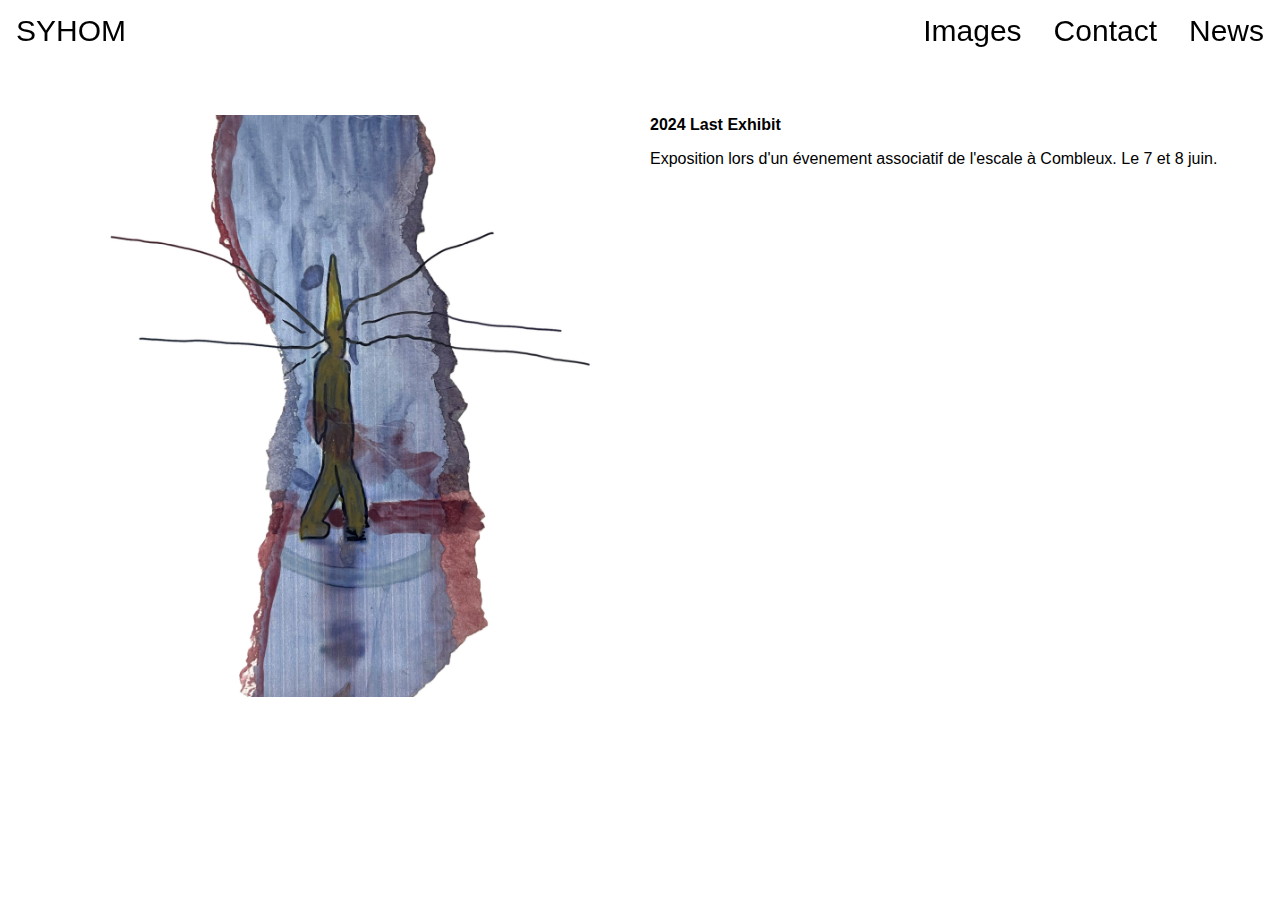
<file: index.html>
<!DOCTYPE html>
<html>
<head>

  <!-- Google tag (gtag.js) -->
<script async src="https://www.googletagmanager.com/gtag/js?id=G-K1CPJ996LD"></script>
<script>
  window.dataLayer = window.dataLayer || [];
  function gtag(){dataLayer.push(arguments);}
  gtag('js', new Date());

  gtag('config', 'G-K1CPJ996LD');
</script>
  
  <meta name="viewport" content="width=device-width, initial-scale=1">
  
  <link rel="stylesheet" href="style.css">
  <meta charset="UTF-8">
  <link rel="stylesheet" href="https://cdnjs.cloudflare.com/ajax/libs/font-awesome/4.7.0/css/font-awesome.min.css">
  <style>
    body {
      margin: 0;
      font-family: Helvetica,sans-serif;


      .topnav {
        overflow: hidden;
        backdrop-filter: blur(10px);
        background-color: rgba(255, 255, 255, 0.4);
        position: fixed; /* Ajout de cette ligne */
        width: 100%; /* Ajout de cette ligne */
        top: 0; /* Ajout de cette ligne */
        z-index: 10;

      }

      .topnav a {
        float: right;
        display: block;
        text-align: center;
        padding: 14px 16px;
        text-decoration: none;
        font-size: 30px;
        color: black;
      }


      .topnav a span:hover {
        color: fuchsia;
      }

      .topnav a.active {
        background-color: #04AA6D;
        color: white;
      }

      .topnav .icon {
        display: none;
      }

      @media screen and (max-width: 600px) {
        .topnav a:not(:first-child) {display: none;}
        .topnav a.icon {
          float: right;
          display: block;
        }
      }

      @media screen and (max-width: 600px) {
        .topnav.responsive {
          position: fixed;
          backdrop-filter: blur(10px);
          background-color: rgba(255, 255, 255, 0.8);
        }
        .topnav.responsive .icon {
          position: fixed;
          right: 0;
          top: 0;
        }
        .topnav.responsive a {
          float: none;
          display: block;
          text-align: left;
        }
      }

      .syhom-title {
        float: left;
        display: block;
        color: black;
        text-align: center;
        padding: 14px 16px;
        text-decoration: none;
        font-size: 30px;
        z-index: 999;
        position: fixed;
        top:0;

      }

      @media screen and (max-width: 600px) {
        .syhom-title.responsive{
          display: none;
        }

      }


    }
  </style>
</head>
<body>




<div class="syhom-title" id="syhom-title-id">SYHOM</div>

<div class="topnav" id="myTopnav">
  <a href="javascript:void(0);" class="icon" onclick="myFunction()">
    <i class="fa fa-bars"></i>
  </a>
  <a href="index.html"><span>News</span></a>
  <a href="contact.html"><span>Contact</span></a>
  <a href="test.html"><span>Images</span></a>
</div>
<div class="news-container">
  <div class="news-image-container">
    <img class="" src="./img/news.png" alt="">
  </div>
  <div class="news-info-container">
    <p class="news-info-title">2024 Last Exhibit</p>
    <p class="news-info-description">Exposition lors d'un évenement associatif de l'escale à Combleux. Le 7 et 8 juin.</p>
  </div>
</div>
<script>
  function myFunction() {
    var x = document.getElementById("myTopnav");
    var y = document.getElementById("syhom-title-id");
    if (x.className === "topnav") {
      x.className += " responsive";
    } else {
      x.className = "topnav";
    }
    if (y.className === "syhom-title") {
      y.className += " responsive";
    } else {
      y.className = "syhom-title";
    }

  }
</script>
</body>
</html>
</file>
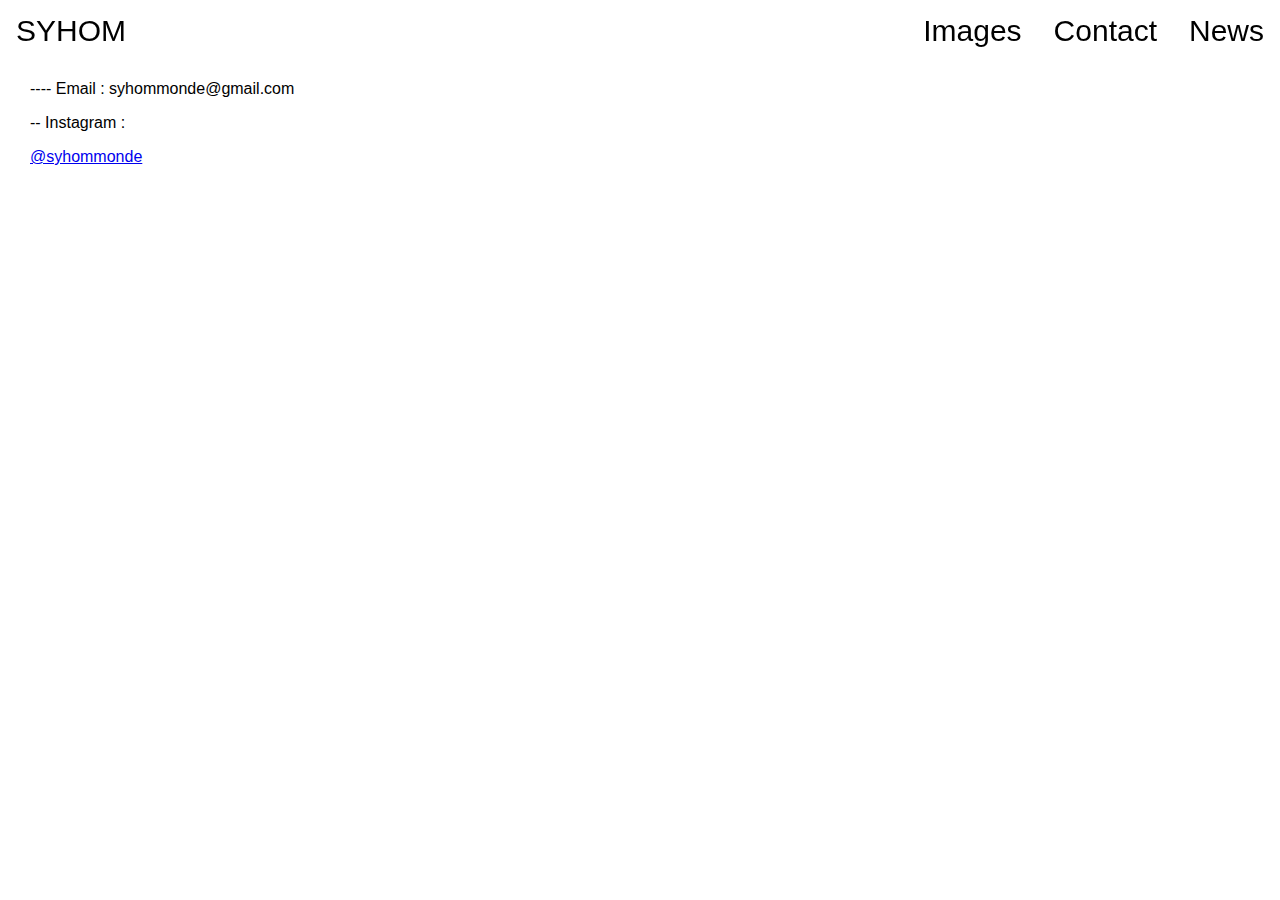
<file: contact.html>
<!DOCTYPE html>
<html>
<head>

  <!-- Google tag (gtag.js) -->
<script async src="https://www.googletagmanager.com/gtag/js?id=G-K1CPJ996LD"></script>
<script>
  window.dataLayer = window.dataLayer || [];
  function gtag(){dataLayer.push(arguments);}
  gtag('js', new Date());

  gtag('config', 'G-K1CPJ996LD');
</script>
  
  <meta name="viewport" content="width=device-width, initial-scale=1">
  <link rel="stylesheet" href="style.css">
  <link rel="stylesheet" href="https://cdnjs.cloudflare.com/ajax/libs/font-awesome/4.7.0/css/font-awesome.min.css">
  <style>
    body {
      margin: 0;
      font-family: Helvetica,sans-serif;

      .topnav {
        overflow: hidden;
        backdrop-filter: blur(10px);
        background-color: rgba(255, 255, 255, 0.4);
        position: fixed; /* Ajout de cette ligne */
        width: 100%; /* Ajout de cette ligne */
        top: 0; /* Ajout de cette ligne */
        z-index: 10;

      }

      .topnav a {
        float: right;
        display: block;
        text-align: center;
        padding: 14px 16px;
        text-decoration: none;
        font-size: 30px;
        color: black;
      }


      .topnav a span:hover {
        color: fuchsia;
      }

      .topnav a.active {
        background-color: #04AA6D;
        color: white;
      }

      .topnav .icon {
        display: none;
      }

      @media screen and (max-width: 600px) {
        .topnav a:not(:first-child) {display: none;}
        .topnav a.icon {
          float: right;
          display: block;
        }
      }

      @media screen and (max-width: 600px) {
        .topnav.responsive {
          position: fixed;
          backdrop-filter: blur(10px);
          background-color: rgba(255, 255, 255, 0.8);
        }
        .topnav.responsive .icon {
          position: fixed;
          right: 0;
          top: 0;
        }
        .topnav.responsive a {
          float: none;
          display: block;
          text-align: left;
        }
      }

      .syhom-title {
        float: left;
        display: block;
        color: black;
        text-align: center;
        padding: 14px 16px;
        text-decoration: none;
        font-size: 30px;
        z-index: 999;
        position: fixed;
        top:0;

      }

      @media screen and (max-width: 600px) {
        .syhom-title.responsive{
          display: none;
        }

      }


    }
  </style>
</head>
<body>




<div class="syhom-title" id="syhom-title-id">SYHOM</div>

<div class="topnav" id="myTopnav">
  <a href="javascript:void(0);" class="icon" onclick="myFunction()">
    <i class="fa fa-bars"></i>
  </a>
  <a href="./index.html"><span>News</span></a>
  <a href="./contact.html"><span>Contact</span></a>
  <a href="./test.html"><span>Images</span></a>
</div>



<div class="contact-info-container">

  <div class="contact-info-email">
    <p>---- Email : syhommonde@gmail.com</p>
  </div>

  <div class="contact-info-instagram">
    <p>-- Instagram :</p>
    <a id="contact-info-instagram-link" href="https://www.instagram.com/syhommonde/">@syhommonde</a>
  </div>

</div>




<script>
  function myFunction() {
    var x = document.getElementById("myTopnav");
    var y = document.getElementById("syhom-title-id");
    if (x.className === "topnav") {
      x.className += " responsive";
    } else {
      x.className = "topnav";
    }
    if (y.className === "syhom-title") {
      y.className += " responsive";
    } else {
      y.className = "syhom-title";
    }

  }
</script>

</body>
</html>
</file>
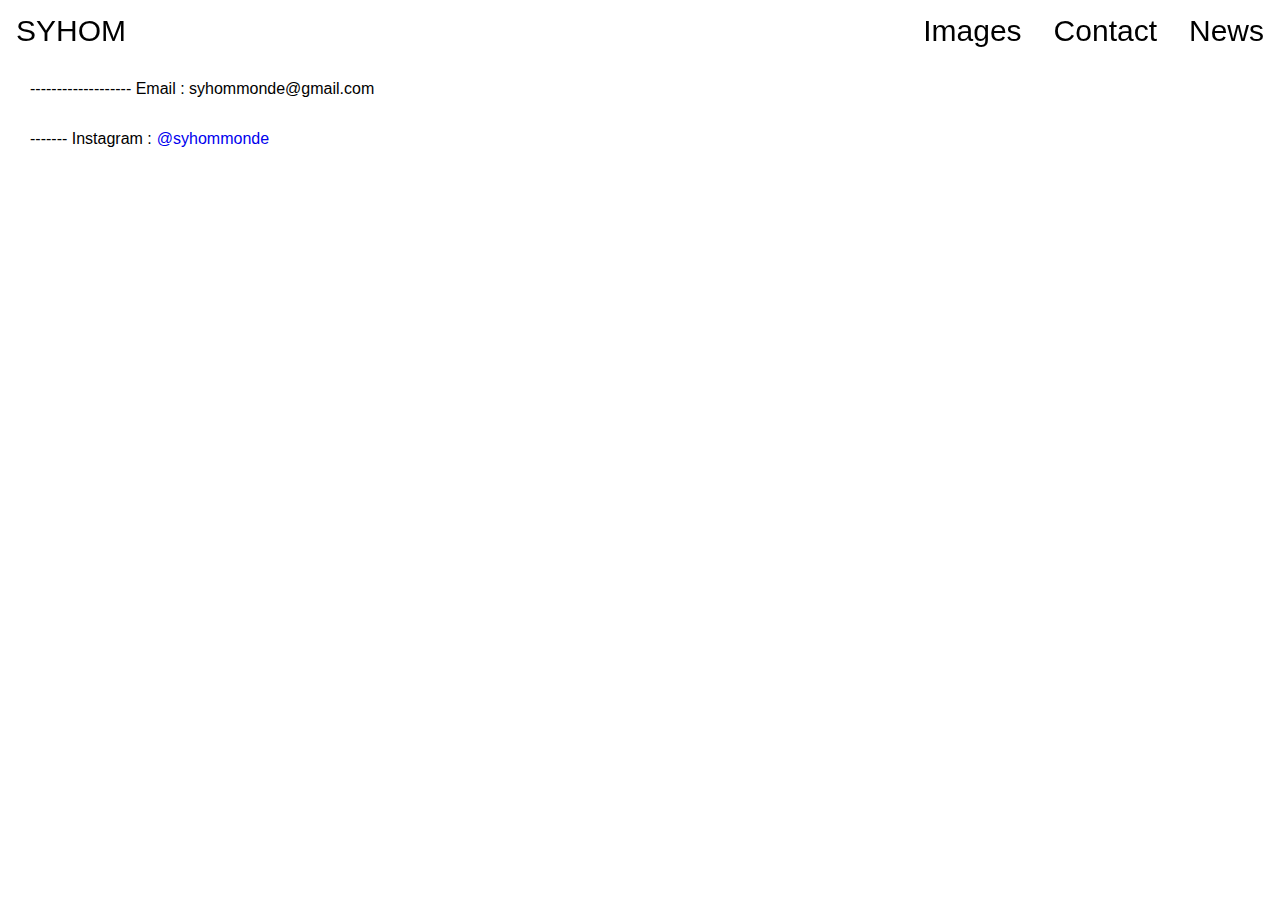
<file: src/contact.html>
<!DOCTYPE html>
<html>
<head>
  <meta name="viewport" content="width=device-width, initial-scale=1">
  <link rel="stylesheet" href="./css/style.css">
  <link rel="stylesheet" href="./test.css">
  <link rel="stylesheet" href="https://cdnjs.cloudflare.com/ajax/libs/font-awesome/4.7.0/css/font-awesome.min.css">
  <style>
    body {
      margin: 0;
      font-family: Helvetica,sans-serif;

      .topnav {
        overflow: hidden;
        backdrop-filter: blur(10px);
        background-color: rgba(255, 255, 255, 0.4);
        position: fixed; /* Ajout de cette ligne */
        width: 100%; /* Ajout de cette ligne */
        top: 0; /* Ajout de cette ligne */
        z-index: 10;

      }

      .topnav a {
        float: right;
        display: block;
        text-align: center;
        padding: 14px 16px;
        text-decoration: none;
        font-size: 30px;
        color: black;
      }


      .topnav a span:hover {
        color: fuchsia;
      }

      .topnav a.active {
        background-color: #04AA6D;
        color: white;
      }

      .topnav .icon {
        display: none;
      }

      @media screen and (max-width: 600px) {
        .topnav a:not(:first-child) {display: none;}
        .topnav a.icon {
          float: right;
          display: block;
        }
      }

      @media screen and (max-width: 600px) {
        .topnav.responsive {position: relative;}
        .topnav.responsive .icon {
          position: absolute;
          right: 0;
          top: 0;
        }
        .topnav.responsive a {
          float: none;
          display: block;
          text-align: left;
        }
      }

      .syhom-title {
        float: left;
        display: block;
        color: black;
        text-align: center;
        padding: 14px 16px;
        text-decoration: none;
        font-size: 30px;
        z-index: 999;
        position: fixed;
        top:0;

      }

      @media screen and (max-width: 600px) {
        .syhom-title.responsive{
          display: none;
        }

      }


    }
  </style>
</head>
<body>




<div class="syhom-title" id="syhom-title-id">SYHOM</div>

<div class="topnav" id="myTopnav">
  <a href="javascript:void(0);" class="icon" onclick="myFunction()">
    <i class="fa fa-bars"></i>
  </a>
  <a href="./news.html"><span>News</span></a>
  <a href="./contact.html"><span>Contact</span></a>
  <a href="./test.html"><span>Images</span></a>
</div>



<div class="contact-info-container">

  <div class="contact-info-email">
    <p>------------------- Email : syhommonde@gmail.com</p>
  </div>

  <div class="contact-info-instagram">
    <p>------- Instagram :</p>
    <a id="contact-info-instagram-link" href="https://www.instagram.com/syhommonde/">@syhommonde</a>
  </div>

</div>




<script>
  function myFunction() {
    var x = document.getElementById("myTopnav");
    var y = document.getElementById("syhom-title-id");
    if (x.className === "topnav") {
      x.className += " responsive";
    } else {
      x.className = "topnav";
    }
    if (y.className === "syhom-title") {
      y.className += " responsive";
    } else {
      y.className = "syhom-title";
    }

  }
</script>

</body>
</html>
</file>
<file: style.css>
/*---------------------- IMAGES PAGE ----------------------*/


/*MAIN CONTAINER*/

.main-container{
  margin-top: 80px;
  padding-right: 60px;
  padding-left: 60px;
}

@media screen and (max-width: 600px){
  .main-container{
    padding-right: 15px;
    padding-left: 15px;
  }
}



/* WORK DATE AND IMAGE CONTAINER*/
.work-date-and-image-container{
  display: flex;
  width: 100%;

}

.work-date-and-image-container img{
  width: 100%;
}

.first-image-container{
  width: 100%;
  padding-right: 50px;
  padding-left: 50px;
}

.first-image-container img{
  width: 100%;
}


/*WORK DATE CONTAINER*/
.work-date-container{
  font-size: 14px;
  font-family: Helvetica, sans-serif;
  margin-right: 10px;

}

.work-date-container a{
  text-decoration: none;
  color:blue;
  border-bottom: 2px solid blue;
}

.work-date-container a:hover{
  font-size: 14px;
  color:deeppink;
  border-bottom: 5px solid deeppink;
}


/*IMAGES CONTAINER*/
.images-container{
  width: 100%;
  margin-top: 10px;
}

.images-container img{
  width: 50%;
}

.image-caption{
  font-size: 10px;
  font-family: Helvetica, sans-serif;
}

.image-with-caption-container{
  margin-bottom: 20px;
}
@media screen and (min-width: 600px) {
  .image-with-caption-container{
    display: flex;
  }
  .image-caption{
    margin-left: 10px;
    margin-right: 10px;
  }
}

.first-image-sub-container{
  width: 100%;
}


.second-image-container{
  width: 100%;
}

.second-image-sub-container{
  width: 100%;
  display: flex;
  justify-content: center;
  margin-bottom: 50px;
}

.second-image-sub-container img{
  width: 75%;
}

/*---------------------- CONTACT PAGE ----------------------*/
/*CONTACT INFO CONTAINER*/
.contact-info-container{
  margin-top: 80px;
  padding-left: 30px;
  padding-right: 30px;
}

/*---------------------- NEWS PAGE ----------------------*/
.news-container{
  margin-top: 100px;
  padding-left: 60px;
  padding-right: 60px;
  display: flex;
}


.news-image-container{
  width: 100%;
  padding-top: 15px;
}
.news-info-container{
  width: 100%;
  padding-left: 20px;
}

.news-image-container img{
  width: 100%;
}
.news-info-title{
  font-family: Helvetica, sans-serif;
  font-weight: bold;
}

.news-info-description{
  word-wrap: break-word;
  text-align: justify;
}



@media screen and (max-width: 600px){
  .news-container{
    display: block;
    margin-left: 15px;
    margin-right: 15px;
  }

  .news-info-description{
    font-size: 13px;
  }


}

.first-news-image-container{
  width: 100%;
  padding-left: 30px;
  padding-right: 30px;
  display: flex;
  justify-content: center;
}
.first-news-image-container img{
  width: 30%;
  margin-left: 10px;
  margin-right: 10px;
}

/*---------------------- IMAGE [....] PAGE ----------------------*/

.back-button-with-image-container a{
  text-decoration: none;
  color: blue;
  border-bottom: 2px solid blue;
}

.back-button-with-image-container a:hover{
  text-decoration: none;
  color: deeppink;
  border-bottom: 5px solid deeppink;
}




/*---------------------- IMAGE 2024 PAGE ----------------------*/
.main-images-2024-container{
  margin-top: 80px;
  padding-left: 60px;
  padding-right: 60px;

}

.back-button-with-image-container{
  width: 100%;
}

.first-2024-image-container{
  width: 100%;
  display: flex;
  align-items: flex-end;

}

.first-2024-image-container img{
  width: 60%;       /* 80 90 for mobile*/
}

.image-title{
  font-weight: bold;
  font-size: 11px;
}

.image-description{
  font-size: 10px;
}

.first-2024-image-caption-container{
  font-family: Helvetica, sans-serif;
  margin-top: auto;
  margin-right: 100px;


}

.second-2024-image-container{
  width: 100%;
  display: flex;
  margin-top: 50px;
}

.second-2024-image-container img{
  width: 40%; /* 60 70 for mobile*/
}

.second-2024-image-sub-container{
  margin-top: 9px;
}

.third-2024-image-container{
  width: 100%;

}

.third-2024-image-sub-container{
  width: 100%;
  display: flex;
  justify-content: flex-end;

}

.third-2024-image-sub-container img{
  width: 35%;
}

.fourth-2024-image-container{
  width: 100%;
  display: flex;
}

.fourth-2024-image-container img{
  width: 80%;
}

.fourth-2024-image-caption-container{
  font-family: Helvetica, sans-serif;
  margin-top: auto;
  margin-right: 100px;
  margin-bottom: 20px;
}

.fifth-2024-image-container{
  width: 100%;
  margin-top: 100px;
}

.fifth-2024-image-sub-container{
  width: 100%;
  display: flex;
  justify-content: center;
}

.fifth-2024-image-container img{
  width: 80%;
}

.sixth-2024-image-container{
  width: 100%;
  display: flex;
  margin-top: 70px;
}

.sixth-2024-image-sub-1-container{
  width: 100%;
}

.sixth-2024-image-sub-1-container img{
  width: 100%;
}

.sixth-2024-image-sub-2-container{
  width: 100%;
}

.sixth-2024-image-sub-2-container img{
  width: 100%;
}


@media screen and (max-width: 600px){
  .first-2024-image-container{
    margin-top: 10px;
    display: flex;
    flex-direction: column-reverse;
  }


  .first-2024-image-container img{
    width: 100%;
  }

  .second-2024-image-container{
    margin-top: 100px;
    display: block;
  }
  .second-2024-image-container img{
    width: 100%;
  }
  .second-2024-image-sub-container img{
    display: block;
    width: 100%;
  }

  .third-2024-image-container{
    margin-top: 100px;
    display: block;
  }
  .third-2024-image-sub-container{
    width: 100%;
    display: block;
  }
  .third-2024-image-sub-container img{
    display: block;
    width: 100%;
  }

  .fourth-2024-image-container{
    margin-top: 100px;
    display: flex;
    flex-direction: column-reverse;

  }
  .fourth-2024-image-container img{
    width: 100%;
  }

  .fifth-2024-image-container{
    display: block;
  }

  .fifth-2024-image-sub-container img{
    width: 100%;
  }


  .sixth-2024-image-container{
    display: block;
  }
}


/*---------------------- IMAGE 2022 PAGE ----------------------*/
.main-images-2022-container{
  margin-top: 80px;
  padding-left: 60px;
  padding-right: 60px;
}


.second-2022-image-container{
  width: 100%;
  margin-top: 50px;
}

.second-2022-image-sub-container{
  width: 100%;
  display: flex;
  justify-content: center;

}

.second-2022-image-sub-container img{
  width: 100%;

}

.third-2022-image-container{
  width: 100%;
  display: flex;
}

.third-2022-image-sub-container{
  width: 100%;
  display: flex;
  justify-content: center;
}

.third-2022-image-sub-container img {
  width: 44%;
}

.third-2022-image-caption-container{
  display: flex;
  flex-direction: column-reverse;
}

.third-2022-caption-container {
  align-self: flex-start;
  margin-bottom: 100px;
}


.fourth-2022-image-container{
  width: 100%;
  display: flex;
  margin-top: 50px;
}

.fourth-2022-image-caption-container{
  display: flex;
  flex-direction: column-reverse;
}

.fourth-2022-image-caption-sub-container{
  align-self: flex-start;
  margin-bottom: 100px;
}

.fourth-2022-image-sub-container{
  width: 100%;
  display: flex;
  justify-content: center;
}

.fourth-2022-image-sub-container img{
  width: 85%;
}

.fifth-2022-image-container{
  width: 100%;
  display: flex;
  margin-top: 50px;
}

.fifth-2022-image-caption-container{
  display: flex;
  flex-direction: column-reverse;
}

.fifth-2022-image-caption-sub-container{
  align-self: flex-start;
  margin-bottom: 30px;
}

.fifth-2022-image-sub-container{
  width: 100%;
  display: flex;
  justify-content: center;
}

.fifth-2022-image-sub-container img{
  width: 55%;
}


@media screen and (max-width: 600px){
  .second-2022-image-sub-container img{
    width: 100%;
  }

  .third-2022-image-container{
    margin-top: 100px;
    display: flex;
    flex-direction: column-reverse;
  }

  .third-2022-image-sub-container{
    display: flex;
    flex-direction: column-reverse;
  }
  .third-2022-image-sub-container img{
    width: 100%;
  }

  .fourth-2022-image-container{
    margin-top: 100px;
    display: flex;
    flex-direction: column-reverse;
  }

  .fourth-2022-image-sub-container img{
    width: 100%;
  }

  .fifth-2022-image-container{
    margin-top: 40px;
    display: flex;
    flex-direction: column-reverse;
  }
  .fifth-2022-image-sub-container{
    width: 100%;
  }
  .fifth-2022-image-sub-container img{
    width: 100%;
  }

}


/*---------------------- IMAGE 2023 PAGE ----------------------*/
.second-2023-image-container{
  width: 100%;
  margin-top: 100px;
}

.second-2023-image-sub-container{
  width: 100%;
  display: flex;
  justify-content: center;
}
.second-2023-image-sub-container img{
  width: 100%;
}


.third-2023-image-container{
  width: 100%;
  display: flex;
}

.third-2023-image-sub-1-container{
  width: 100%;
  display: flex;
  justify-content: center;
}
.third-2023-image-sub-1-container img{
  width: 50%;
}

.third-2023-image-sub-2-container{
   width: 100%;
   display: flex;
   justify-content: center;
 }

.third-2023-image-sub-2-container img{
  width: 100%;
}

.third-2023-image-caption-container{
  display: flex;
  flex-direction: column-reverse;
}

.third-2023-caption-container {
  align-self: flex-start;
  margin-bottom: 100px;
}

.fourth-2023-image-container{
  width: 100%;
  display: flex;
  margin-top: 50px;
}

.fourth-2023-image-container img{
  width: 40%; /* 60 70 for mobile*/
}

.fourth-2023-image-sub-container{
  margin-top: 9px;
}


.fifth-2023-image-container{
  width: 100%;
  margin-top: 100px;
}
.fifth-2023-image-sub-container{
  width: 100%;
  display: flex;
  justify-content: center;
}
.fifth-2023-image-sub-container img{
  width: 100%;
}


.sixth-2023-image-container{
  width: 100%;
  display: flex;
  margin-top: 50px;
}

.sixth-2023-image-caption-container{
  display: flex;
  flex-direction: column-reverse;
}

.sixth-2023-image-caption-sub-container{
  align-self: flex-start;
  margin-bottom: 50px;
}

.sixth-2023-image-sub-container{
  width: 100%;
  display: flex;
  justify-content: center;
}

.sixth-2023-image-sub-container img{
  width: 75%;
}

.seventh-2023-image-container{
  width: 100%;
  margin-top: 50px;
}
.seventh-2023-image-sub-container{
  display: flex;
  justify-content: center;
}

.seventh-2023-image-sub-container img{
  width: 100%;
}

@media screen and (max-width: 600px){
  .third-2023-image-container{
    margin-top: 100px;
    display: flex;
    flex-direction: column-reverse;
  }

  .fourth-2023-image-container{
    display: flex;
    flex-direction: column;
  }
  .fourth-2023-image-container img{
    width: 100%;
  }

  .fourth-2023-image-sub-container{
    display: flex;
    flex-direction: column;
  }

  .sixth-2023-image-container{
    display: flex;
    flex-direction: column-reverse;
  }
  .sixth-2023-image-sub-container img{
    width: 100%;
  }
}
</file>
<file: src/css/style.css>
#header {
  display: flex;
  justify-content: space-between;
  align-items: center;
  position: fixed;
  width: 100%;
  backdrop-filter: blur(10px);
  background-color: rgba(255, 255, 255, 0.4);
  font-family: Helvetica,sans-serif;
  font-size: 30px;
  z-index: 100;
  height: 60px;
  margin: 0;
  padding: 0;
  top: 0;
}
#mainSYHOM {
  margin-left: 10px;
  text-decoration: none;
  color: black;
}

#mainSYHOM:hover{
  text-decoration: none;
  color: fuchsia;
}

#navbarHeader ul {
  list-style-type: none;
  margin: 0;
  padding: 0;
  overflow: hidden;
}
#navbarHeader ul li {
  float: left;
}
#navbarHeader ul li a {
  display: block;
  color: black;
  text-align: center;
  padding: 14px 16px;

}

#navbarHeader ul li a:hover {
  color: fuchsia;
  text-decoration: none;
}

.navbar {
  position: fixed;
  top: 0;
  right: 0;
  padding: 10px;
}

.container-two-columns{
  padding-top: 50px;
  display: flex;
}

#work-date-column{
  width: 25%;
}




#work-date-column a{
  color: deeppink;
  text-decoration: none;
  border-bottom: 2px solid deeppink;
  padding-bottom: 5px;
  font-family: Helvetica,sans-serif;
  font-size: 15px;
}

#work-date-column a:hover{
  color: aqua;
  text-decoration: none;
  border-bottom: 5px solid aqua;
  padding-bottom: 5px;
  font-family: Helvetica,sans-serif;
  font-size: 17px;
}

#paints-column{
  width: 85%;
}

#paints-column p{
  font-size: 10px;
  text-decoration: underline;
  font-family: Helvetica, sans-serif;
}








/*laptop size*/
@media screen and (min-width: 769px) {
  .paint-file{
    width: 80%;
  }

  .paint-too-height{
    width: 60%;
  }

  .paint-title-container {
    display: flex;
    flex-direction: column;
    justify-content: flex-end;
  }


  .paint-title{
    width: 100%;
    color: black;
    font-size: 15px;
  }

  .paints-row{
    display: flex;
    margin-top: 300px;
    margin-bottom: 200px;
    position: relative;
  }

}

/*mobile size*/
@media screen and (max-width: 768px) {
  .paint-file{
     width: 50%;
  }

  .paint-title{
    font-size: 10px;
  }
}







/* contact page*/

.contact-info {
  font-family: Helvetica,sans-serif;
  padding-top: 100px;
}

.contact-info-instagram{
  display: flex;
  position: relative;
}

#contact-info-instagram-link{
  align-self: center;
  padding-left: 5px;
  text-decoration: none;
}

#contact-info-instagram-link:hover{
  text-decoration: none;
  color: fuchsia;

}


/* year image page*/
.year-images-container{
  padding-top: 100px;
}

.year-images-container img{
  width: 60%;
  margin: auto;
}



.year-images-container-row-0 {
  display: flex;
  justify-content: space-between;
  align-items: center;
  position: relative;
}

.year-image-0-container {
  display: flex;
  justify-content: center;
  width: 100%;
}

.back-button-container{
  position: absolute;
  left: 0;
  top:0;
}

.back-button-container a{
  text-decoration: none;
  color: deeppink;
  font-family: Helvetica,sans-serif;
  border-bottom: 2px solid deeppink;
}



.back-button-container a:hover{
  text-decoration: none;
  color: aqua;
  border-bottom: 5px solid aqua;
  font-family: Helvetica,sans-serif;
}

.year-images-container-row-1{
  display: inline-flex;
  justify-content: center;
  align-items: center;
}

.year-images-container-row-1 img{
  width: 40%;
}

.year-images-container-row-2{
  display:flex;
  justify-content: space-between;

}

.year-images-container-row-2 img{
  width: 40%;
}

.year-images-container-row-2-image-1{
  padding-right: 2%;
}

.year-images-container-row-2-image-2{
  padding-left: 2%;
}

.year-image-0-info-container{
  position: relative;
}

.year-image-0-info-container p{
  position: absolute;
  bottom: 0;
  right: 0;
  white-space: nowrap; /* for laptop only*/
  font-family: Helvetica, sans-serif;
  text-decoration: underline;
  font-size: 10px;
}




.multiple-paints-in-row{
  display: flex;
  margin-top: 200px;
  position: relative;
}

.multiple-paints-in-row img{
  width: 40%;

}


.exploration-interne-1-images-container{
  display: flex;
  position: absolute;

}

.exploration-interne-1-info-container{
  position: relative;
}

.exploration-interne-1-info-container p{
  position: absolute;
  bottom: 0;
  left: 0;
  text-align: center;
  white-space: nowrap;

}



.exploration-interne-345-images-container{
  display: flex;

  margin-top: 150px;
}

.exploration-interne-345-images-container img{
  width: 100%;
}


.exploration-interne-345-info-container p{

  bottom: 0;
  left: 0;
  text-align: center;
  white-space: nowrap;
}

.paint-container-out-of-two-columns{
  position: relative;
  margin-top: 300px;
}

.paints-row-out{
  position: absolute;
  display: flex;
  flex-direction: column;
  justify-self: center;
  width: 100%;
}


.exploration-interne-345-images-container{
  position: absolute;
  justify-content:center ;
}


#navbarHeader{
  display: flex;
  justify-content: center;
  align-items: center;
}





.dropdown-menu{
  display: none;
}

@media (max-width: 600px){
  #navbarHeader ul li{
    display: none;
  }



  .dropdown-menu{
    float: left;
    display: block;
    margin-top: 50px;
    font-size: 20px;


  }

  .dropdown-menu ul{

    list-style: none;
    margin-left: 10px;
    top: 0;
    left: 0;
  }

  .dropdown-menu ul li a{
    color:black;
    text-decoration: none;
    display: flex;
    flex-direction: column;
    font-size: 20px;
    margin-bottom: 5px;
  }
}
</file>
<file: src/test.css>
/*---------------------- IMAGES PAGE ----------------------*/


/*MAIN CONTAINER*/

.main-container{
  margin-top: 80px;
  padding-right: 60px;
  padding-left: 60px;
}

@media screen and (max-width: 600px){
  .main-container{
    padding-right: 15px;
    padding-left: 15px;
  }
}



/* WORK DATE AND IMAGE CONTAINER*/
.work-date-and-image-container{
  display: flex;
  width: 100%;

}

.work-date-and-image-container img{
  width: 100%;
}

.first-image-container{
  width: 100%;
  padding-right: 50px;
  padding-left: 50px;
}

.first-image-container img{
  width: 100%;
}


/*WORK DATE CONTAINER*/
.work-date-container{
  font-size: 14px;
  font-family: Helvetica, sans-serif;
  margin-right: 10px;

}

.work-date-container a{
  text-decoration: none;
  color:blue;
  border-bottom: 2px solid blue;
}

.work-date-container a:hover{
  font-size: 14px;
  color:deeppink;
  border-bottom: 5px solid deeppink;
}


/*IMAGES CONTAINER*/
.images-container{
  width: 100%;
  margin-top: 10px;
}

.images-container img{
  width: 50%;
}

.image-caption{
  font-size: 10px;
  font-family: Helvetica, sans-serif;
}

.image-with-caption-container{
  margin-bottom: 20px;
}
@media screen and (min-width: 600px) {
  .image-with-caption-container{
    display: flex;
  }
  .image-caption{
    margin-left: 10px;
    margin-right: 10px;
  }
}

.first-image-sub-container{
  width: 100%;
}


.second-image-container{
  width: 100%;
}

.second-image-sub-container{
  width: 100%;
  display: flex;
  justify-content: center;
  margin-bottom: 50px;
}

.second-image-sub-container img{
  width: 75%;
}

/*---------------------- CONTACT PAGE ----------------------*/
/*CONTACT INFO CONTAINER*/
.contact-info-container{
  margin-top: 80px;
  padding-left: 30px;
  padding-right: 30px;
}

/*---------------------- NEWS PAGE ----------------------*/
.news-container{
  margin-top: 100px;
  padding-left: 60px;
  padding-right: 60px;
  display: flex;
}


.news-image-container{
  width: 100%;
  padding-top: 15px;
}
.news-info-container{
  width: 100%;
  padding-left: 20px;
}

.news-image-container img{
  width: 100%;
}
.news-info-title{
  font-family: Helvetica, sans-serif;
  font-weight: bold;
}

.news-info-description{
  word-wrap: break-word;
  text-align: justify;
}



@media screen and (max-width: 600px){
  .news-container{
    display: block;
    margin-left: 15px;
    margin-right: 15px;
  }

  .news-info-description{
    font-size: 13px;
  }


}

.first-news-image-container{
  width: 100%;
  padding-left: 30px;
  padding-right: 30px;
  display: flex;
  justify-content: center;
}
.first-news-image-container img{
  width: 30%;
  margin-left: 10px;
  margin-right: 10px;
}

/*---------------------- IMAGE [....] PAGE ----------------------*/

.back-button-with-image-container a{
  text-decoration: none;
  color: blue;
  border-bottom: 2px solid blue;
}

.back-button-with-image-container a:hover{
  text-decoration: none;
  color: deeppink;
  border-bottom: 5px solid deeppink;
}




/*---------------------- IMAGE 2024 PAGE ----------------------*/
.main-images-2024-container{
  margin-top: 80px;
  padding-left: 60px;
  padding-right: 60px;

}

.back-button-with-image-container{
  width: 100%;
}

.first-2024-image-container{
  width: 100%;
  display: flex;
  align-items: flex-end;

}

.first-2024-image-container img{
  width: 60%;       /* 80 90 for mobile*/
}

.image-title{
  font-weight: bold;
  font-size: 11px;
}

.image-description{
  font-size: 10px;
}

.first-2024-image-caption-container{
  font-family: Helvetica, sans-serif;
  margin-top: auto;
  margin-right: 100px;


}

.second-2024-image-container{
  width: 100%;
  display: flex;
  margin-top: 50px;
}

.second-2024-image-container img{
  width: 40%; /* 60 70 for mobile*/
}

.second-2024-image-sub-container{
  margin-top: 9px;
}

.third-2024-image-container{
  width: 100%;

}

.third-2024-image-sub-container{
  width: 100%;
  display: flex;
  justify-content: flex-end;

}

.third-2024-image-sub-container img{
  width: 35%;
}

.fourth-2024-image-container{
  width: 100%;
  display: flex;
}

.fourth-2024-image-container img{
  width: 80%;
}

.fourth-2024-image-caption-container{
  font-family: Helvetica, sans-serif;
  margin-top: auto;
  margin-right: 100px;
  margin-bottom: 20px;
}

.fifth-2024-image-container{
  width: 100%;
  margin-top: 100px;
}

.fifth-2024-image-sub-container{
  width: 100%;
  display: flex;
  justify-content: center;
}

.fifth-2024-image-container img{
  width: 80%;
}

.sixth-2024-image-container{
  width: 100%;
  display: flex;
  margin-top: 70px;
}

.sixth-2024-image-sub-1-container{
  width: 100%;
}

.sixth-2024-image-sub-1-container img{
  width: 100%;
}

.sixth-2024-image-sub-2-container{
  width: 100%;
}

.sixth-2024-image-sub-2-container img{
  width: 100%;
}



/*---------------------- IMAGE 2022 PAGE ----------------------*/
.main-images-2022-container{
  margin-top: 80px;
  padding-left: 60px;
  padding-right: 60px;
}


.second-2022-image-container{
  width: 100%;
  margin-top: 50px;
}

.second-2022-image-sub-container{
  width: 100%;
  display: flex;
  justify-content: center;

}

.second-2022-image-sub-container img{
  width: 100%;

}

.third-2022-image-container{
  width: 100%;
  display: flex;
}

.third-2022-image-sub-container{
  width: 100%;
  display: flex;
  justify-content: center;
}

.third-2022-image-sub-container img {
  width: 44%;
}

.third-2022-image-caption-container{
  display: flex;
  flex-direction: column-reverse;
}

.third-2022-caption-container {
  align-self: flex-start;
  margin-bottom: 100px;
}


.fourth-2022-image-container{
  width: 100%;
  display: flex;
  margin-top: 50px;
}

.fourth-2022-image-caption-container{
  display: flex;
  flex-direction: column-reverse;
}

.fourth-2022-image-caption-sub-container{
  align-self: flex-start;
  margin-bottom: 100px;
}

.fourth-2022-image-sub-container{
  width: 100%;
  display: flex;
  justify-content: center;
}

.fourth-2022-image-sub-container img{
  width: 85%;
}

.fifth-2022-image-container{
  width: 100%;
  display: flex;
  margin-top: 50px;
}

.fifth-2022-image-caption-container{
  display: flex;
  flex-direction: column-reverse;
}

.fifth-2022-image-caption-sub-container{
  align-self: flex-start;
  margin-bottom: 30px;
}

.fifth-2022-image-sub-container{
  width: 100%;
  display: flex;
  justify-content: center;
}

.fifth-2022-image-sub-container img{
  width: 55%;
}


/*---------------------- IMAGE 2023 PAGE ----------------------*/
.second-2023-image-container{
  width: 100%;
  margin-top: 100px;
}

.second-2023-image-sub-container{
  width: 100%;
  display: flex;
  justify-content: center;
}
.second-2023-image-sub-container img{
  width: 100%;
}


.third-2023-image-container{
  width: 100%;
  display: flex;
}

.third-2023-image-sub-1-container{
  width: 100%;
  display: flex;
  justify-content: center;
}
.third-2023-image-sub-1-container img{
  width: 50%;
}

.third-2023-image-sub-2-container{
   width: 100%;
   display: flex;
   justify-content: center;
 }

.third-2023-image-sub-2-container img{
  width: 100%;
}

.third-2023-image-caption-container{
  display: flex;
  flex-direction: column-reverse;
}

.third-2023-caption-container {
  align-self: flex-start;
  margin-bottom: 100px;
}

.fourth-2023-image-container{
  width: 100%;
  display: flex;
  margin-top: 50px;
}

.fourth-2023-image-container img{
  width: 40%; /* 60 70 for mobile*/
}

.fourth-2023-image-sub-container{
  margin-top: 9px;
}


.fifth-2023-image-container{
  width: 100%;
  margin-top: 100px;
}
.fifth-2023-image-sub-container{
  width: 100%;
  display: flex;
  justify-content: center;
}
.fifth-2023-image-sub-container img{
  width: 100%;
}


.sixth-2023-image-container{
  width: 100%;
  display: flex;
  margin-top: 50px;
}

.sixth-2023-image-caption-container{
  display: flex;
  flex-direction: column-reverse;
}

.sixth-2023-image-caption-sub-container{
  align-self: flex-start;
  margin-bottom: 50px;
}

.sixth-2023-image-sub-container{
  width: 100%;
  display: flex;
  justify-content: center;
}

.sixth-2023-image-sub-container img{
  width: 75%;
}

.seventh-2023-image-container{
  width: 100%;
  margin-top: 50px;
}
.seventh-2023-image-sub-container{
  display: flex;
  justify-content: center;
}

.seventh-2023-image-sub-container img{
  width: 100%;
}
</file>
